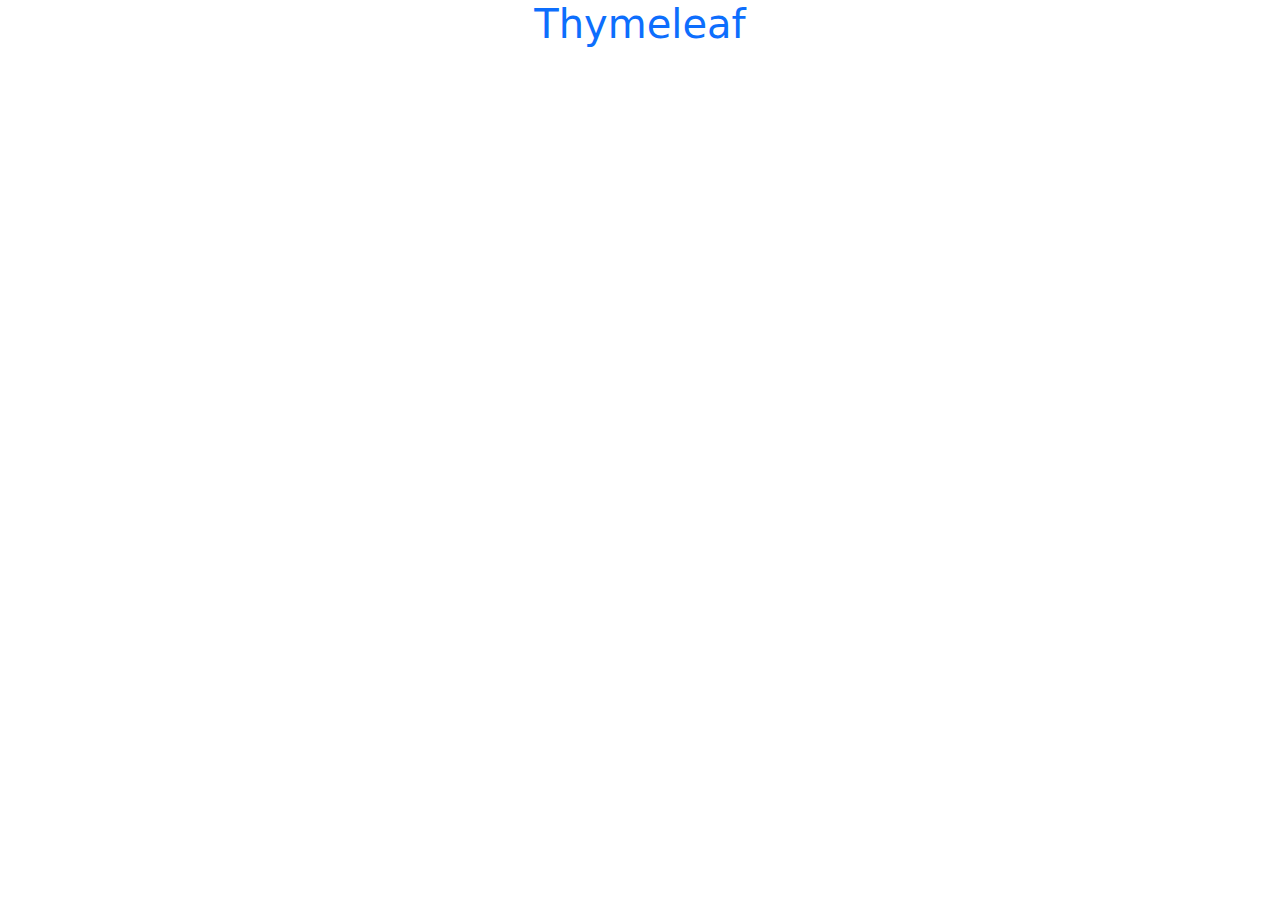
<file: src/main/resources/templates/index.html>
<!doctype html>
<html xmlns:th="http://www.thymeleaf.org">
<head>
    <title>Templates</title>
    <meta charset="utf-8">
    <meta name="viewport" content="width=device-width, initial-scale=1, shrink-to-fit=no">
    <link rel="stylesheet" href="https://cdn.jsdelivr.net/npm/bootstrap@5.0.2/dist/css/bootstrap.min.css">
</head>

<body class="container">
<!-- Start codes -->
<h1 class="text-center text-primary">Thymeleaf</h1>
<h2 th:text="'Thymeleaf İndex Sayfası'"></h2>
<!-- End codes -->
<script src="https://cdn.jsdelivr.net/npm/@popperjs/core@2.9.2/dist/umd/popper.min.js"></script>
<script src="https://cdn.jsdelivr.net/npm/bootstrap@5.0.2/dist/js/bootstrap.min.js"></script>
</body>
</html>
</file>
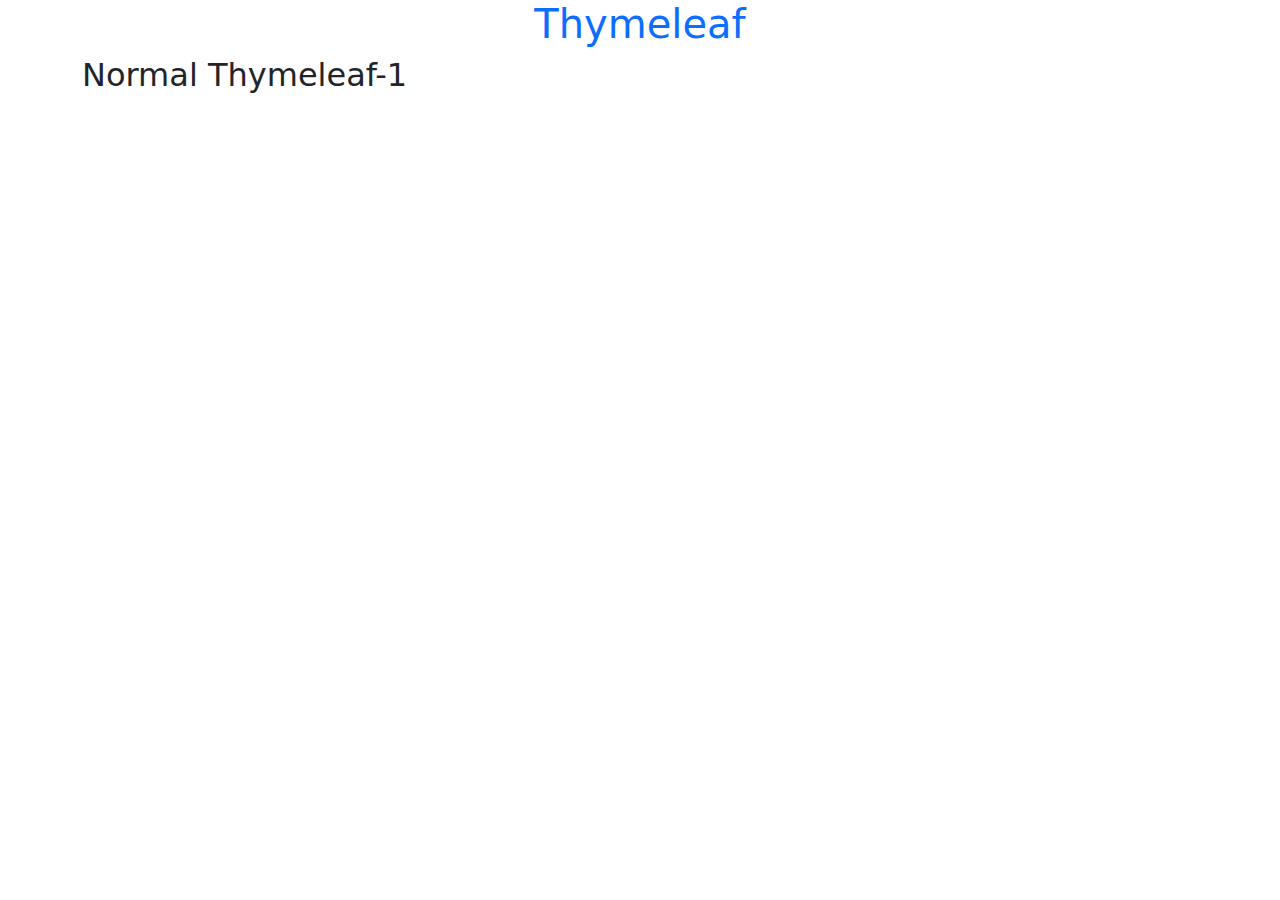
<file: src/main/resources/templates/templates.html>
<!doctype html>
<html xmlns:th="http://www.thymeleaf.org">
<head>
    <title>Templates</title>
    <meta charset="utf-8">
    <meta name="viewport" content="width=device-width, initial-scale=1, shrink-to-fit=no">
    <link rel="stylesheet" href="https://cdn.jsdelivr.net/npm/bootstrap@5.0.2/dist/css/bootstrap.min.css">
</head>

<body class="container">
<!-- Start codes -->
<h1 class="text-center text-primary">Thymeleaf</h1>
<h2>Normal Thymeleaf-1</h2>
<h2 th:text="'thymeleaf Thymeleaf-1'"></h2>
<!-- End codes -->
<script src="https://cdn.jsdelivr.net/npm/@popperjs/core@2.9.2/dist/umd/popper.min.js"></script>
<script src="https://cdn.jsdelivr.net/npm/bootstrap@5.0.2/dist/js/bootstrap.min.js"></script>
</body>
</html>
</file>
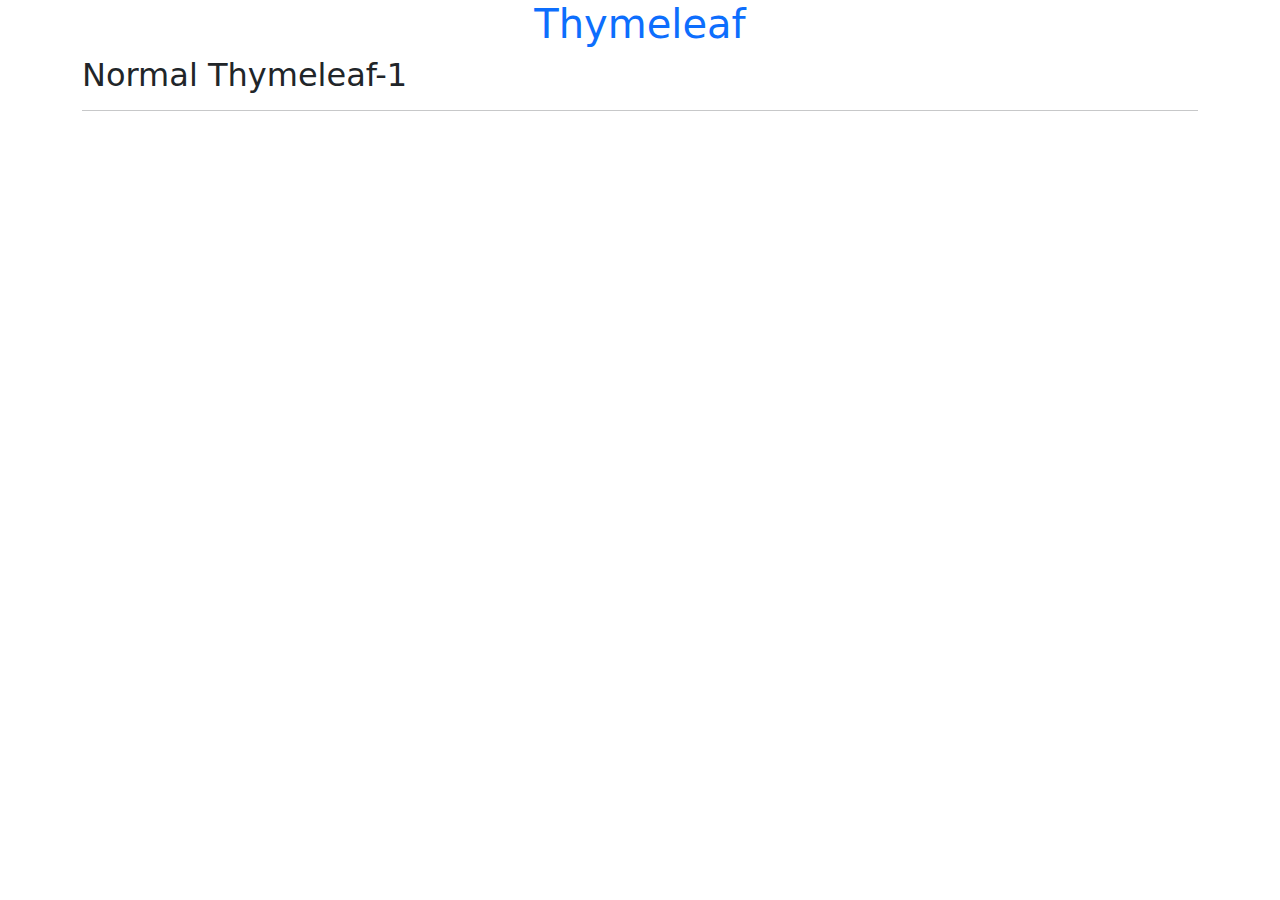
<file: src/main/resources/templates/thymeleaf1.html>
<!doctype html>
<html xmlns:th="http://www.thymeleaf.org">
  <head>
    <title>Templates</title>
    <meta charset="utf-8">
    <meta name="viewport" content="width=device-width, initial-scale=1, shrink-to-fit=no">
    <link rel="stylesheet" href="https://cdn.jsdelivr.net/npm/bootstrap@5.0.2/dist/css/bootstrap.min.css">
 </head>

  <body class="container">
      <!-- Start codes -->
      <h1 class="text-center text-primary">Thymeleaf</h1>
      <h2>Normal Thymeleaf-1</h2>
      <h2 th:text="'thymeleaf Thymeleaf-1'"></h2>

      <hr>
      <p th:text="${key_model1}"></p>
      <p th:text="${key_model2}"></p>
      <!-- End codes -->
    <script src="https://cdn.jsdelivr.net/npm/@popperjs/core@2.9.2/dist/umd/popper.min.js"></script>
    <script src="https://cdn.jsdelivr.net/npm/bootstrap@5.0.2/dist/js/bootstrap.min.js"></script>
  </body>
</html>
</file>
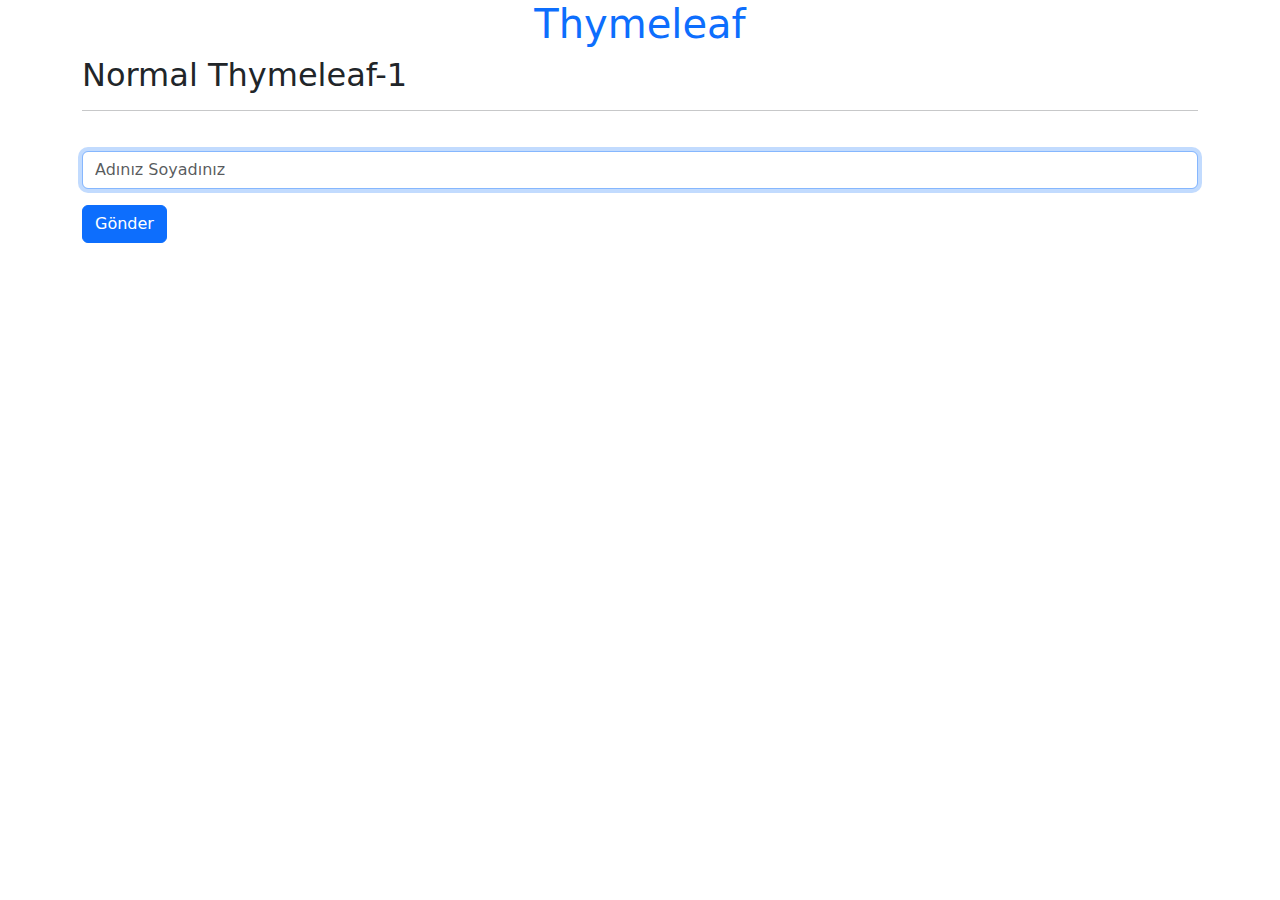
<file: src/main/resources/templates/thymeleaf4.html>
<!doctype html>
<html xmlns:th="http://www.thymeleaf.org">
<head>
    <title>Templates</title>
    <meta charset="utf-8">
    <meta name="viewport" content="width=device-width, initial-scale=1, shrink-to-fit=no">
    <link rel="stylesheet" href="https://cdn.jsdelivr.net/npm/bootstrap@5.0.2/dist/css/bootstrap.min.css">
</head>

<body class="container">
<!-- Start codes -->
<h1 class="text-center text-primary">Thymeleaf</h1>
<h2>Normal Thymeleaf-1</h2>
<h2 th:text="'thymeleaf Thymeleaf-1'"></h2>

<hr>
<p th:text="${key_model5}"></p>

<form action="">

    <div class="form-group">
        <label th:text="#{nameandsurname}" for="name_surname"></label>
        <input type="text" class="form-control" placeholder="Adınız Soyadınız"  name="name_surname"  id="name_surname" autofocus required>
        <button class="btn btn-primary mt-3">Gönder</button>
    </div>
</form>
<!-- End codes -->
<script src="https://cdn.jsdelivr.net/npm/@popperjs/core@2.9.2/dist/umd/popper.min.js"></script>
<script src="https://cdn.jsdelivr.net/npm/bootstrap@5.0.2/dist/js/bootstrap.min.js"></script>
</body>
</html>
</file>
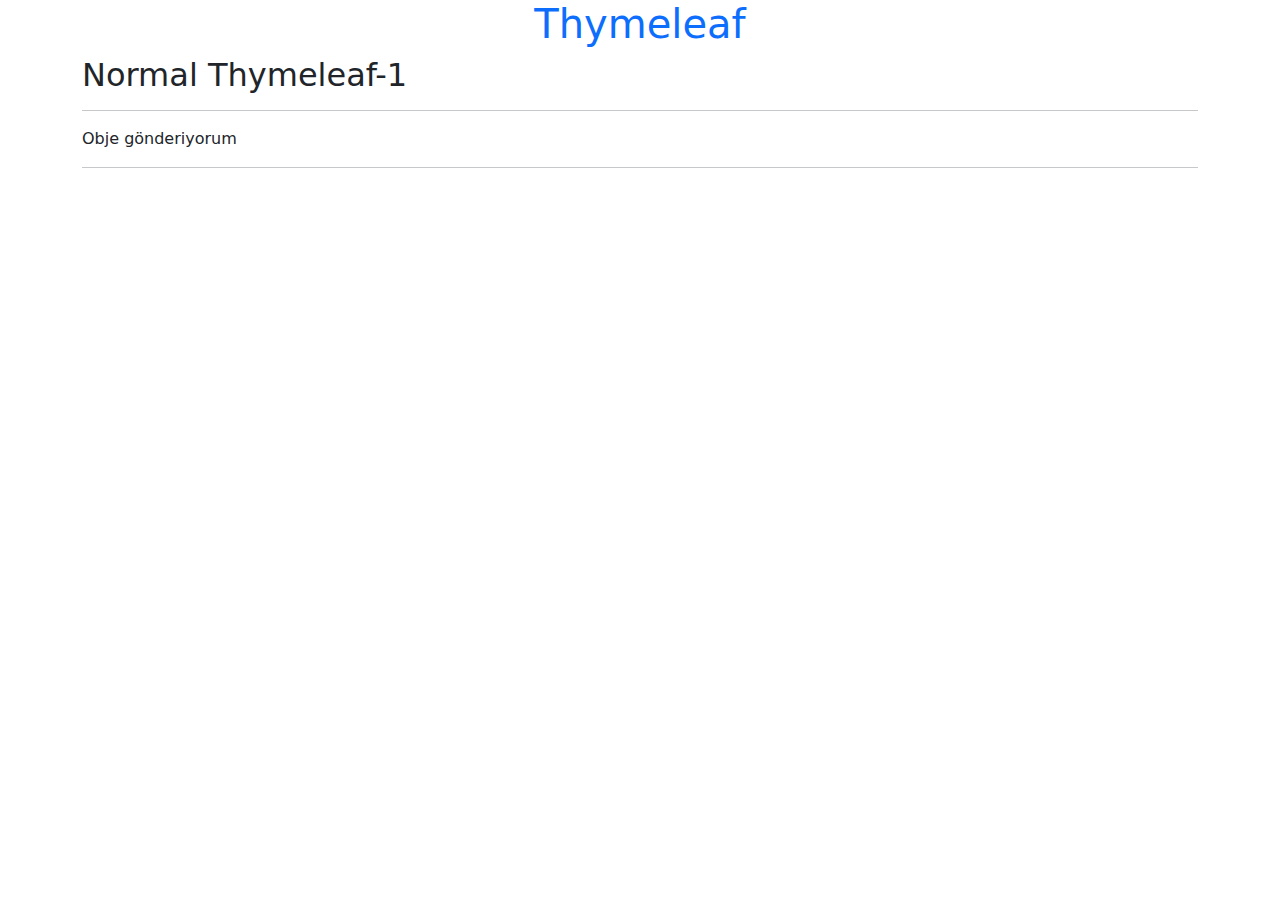
<file: src/main/resources/templates/thymeleaf5.html>
<!doctype html>
<html xmlns:th="http://www.thymeleaf.org">
<head>
    <title>Templates</title>
    <meta charset="utf-8">
    <meta name="viewport" content="width=device-width, initial-scale=1, shrink-to-fit=no">
    <link rel="stylesheet" href="https://cdn.jsdelivr.net/npm/bootstrap@5.0.2/dist/css/bootstrap.min.css">
</head>

<body class="container">
<!-- Start codes -->
<h1 class="text-center text-primary">Thymeleaf</h1>
<h2>Normal Thymeleaf-1</h2>
<h2 th:text="'thymeleaf Thymeleaf-1'"></h2>


<hr>
<p>Obje gönderiyorum</p>
<hr>
<p th:text="${key_model6}"></p>
<p th:text="${key_model7}"></p>

<!-- End codes -->
<script src="https://cdn.jsdelivr.net/npm/@popperjs/core@2.9.2/dist/umd/popper.min.js"></script>
<script src="https://cdn.jsdelivr.net/npm/bootstrap@5.0.2/dist/js/bootstrap.min.js"></script>
</body>
</html>
</file>
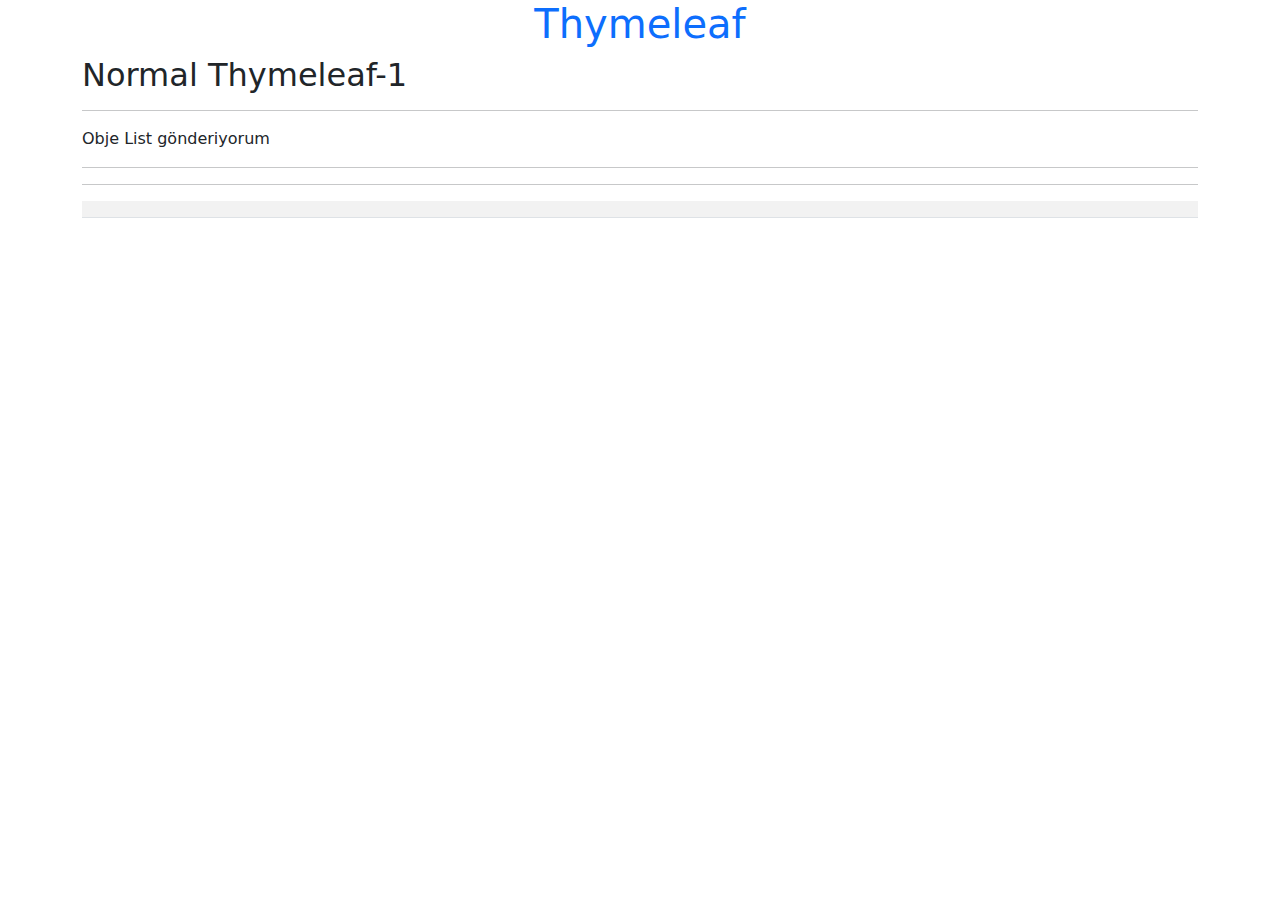
<file: src/main/resources/templates/thymeleaf6.html>
<!doctype html>
<html xmlns:th="http://www.thymeleaf.org">
<head>
    <title>Templates</title>
    <meta charset="utf-8">
    <meta name="viewport" content="width=device-width, initial-scale=1, shrink-to-fit=no">
    <link rel="stylesheet" href="https://cdn.jsdelivr.net/npm/bootstrap@5.0.2/dist/css/bootstrap.min.css">
</head>

<body class="container">
<!-- Start codes -->
<h1 class="text-center text-primary">Thymeleaf</h1>
<h2>Normal Thymeleaf-1</h2>
<h2 th:text="'thymeleaf Thymeleaf-1'"></h2>


<hr>
<p>Obje List gönderiyorum</p>
<hr>
<p th:text="${key_model8}"></p>
<!--<p th:text="${product_liste}"></p>-->
<hr>
<table class="table table-striped table-hover">
    <tr th:each="temp:${product_liste}">
        <td th:text="${temp.productId}"></td>
        <td th:text="${temp.productName}"></td>
        <td th:text="${temp.productPrice}"></td>

        <td th:if="${temp.productPrice>=25}" th:text="'Büyükler'"></td>
        <td th:unless="${temp.productPrice>=25}" th:text="'Küçükler'"></td>
    </tr>
</table>


<!-- End codes -->
<script src="https://cdn.jsdelivr.net/npm/@popperjs/core@2.9.2/dist/umd/popper.min.js"></script>
<script src="https://cdn.jsdelivr.net/npm/bootstrap@5.0.2/dist/js/bootstrap.min.js"></script>
</body>
</html>
</file>
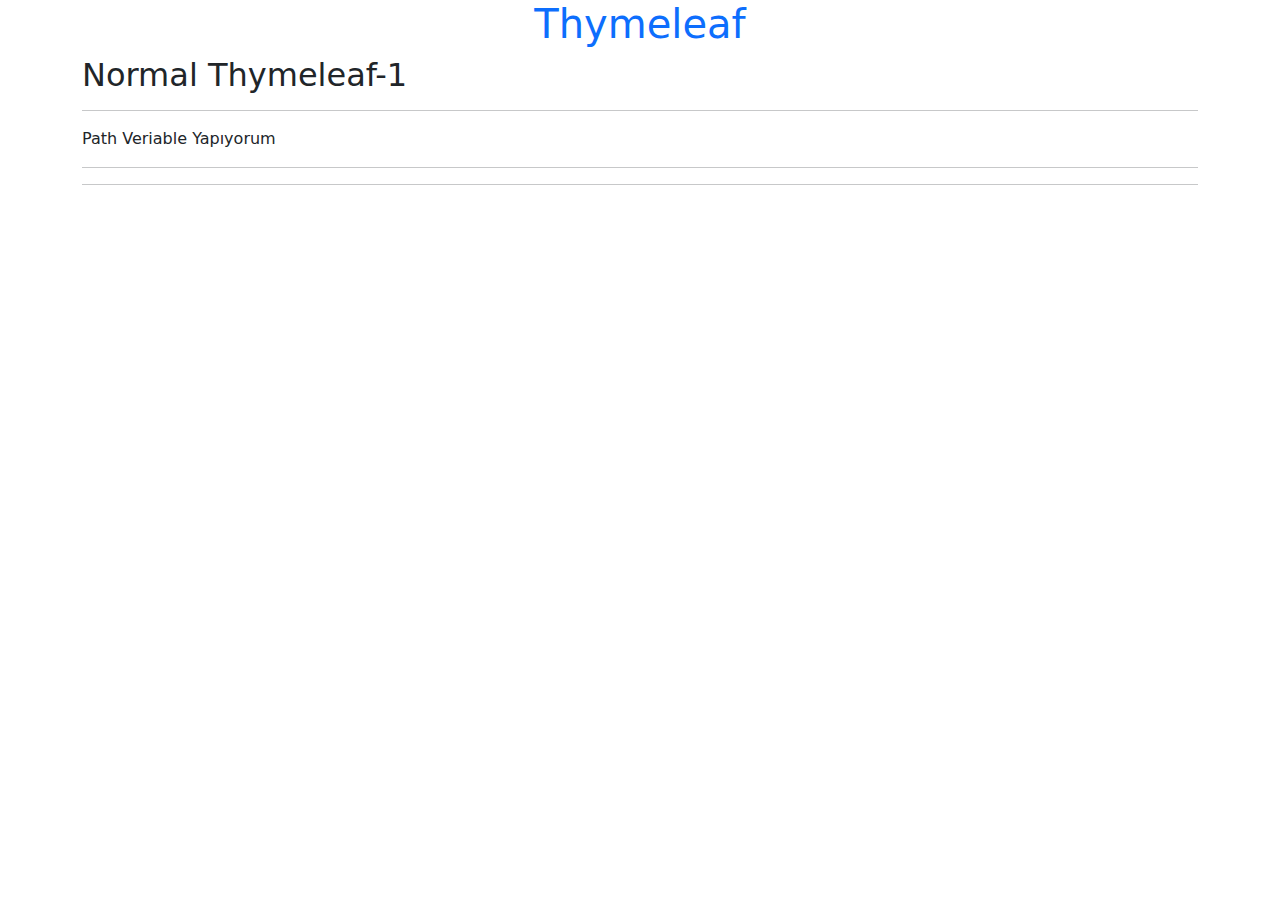
<file: src/main/resources/templates/thymeleaf7.html>
<!doctype html>
<html xmlns:th="http://www.thymeleaf.org">
<head>
    <title>Templates</title>
    <meta charset="utf-8">
    <meta name="viewport" content="width=device-width, initial-scale=1, shrink-to-fit=no">
    <link rel="stylesheet" href="https://cdn.jsdelivr.net/npm/bootstrap@5.0.2/dist/css/bootstrap.min.css">
</head>

<body class="container">
<!-- Start codes -->
<h1 class="text-center text-primary">Thymeleaf</h1>
<h2>Normal Thymeleaf-1</h2>
<h2 th:text="'thymeleaf Thymeleaf-1'"></h2>


<hr>
<p>Path Veriable Yapıyorum</p>
<hr>
<p th:text="${key_model9}"></p>
<hr>
<p th:text="${key_model10}"></p>


<!-- End codes -->
<script src="https://cdn.jsdelivr.net/npm/@popperjs/core@2.9.2/dist/umd/popper.min.js"></script>
<script src="https://cdn.jsdelivr.net/npm/bootstrap@5.0.2/dist/js/bootstrap.min.js"></script>
</body>
</html>
</file>
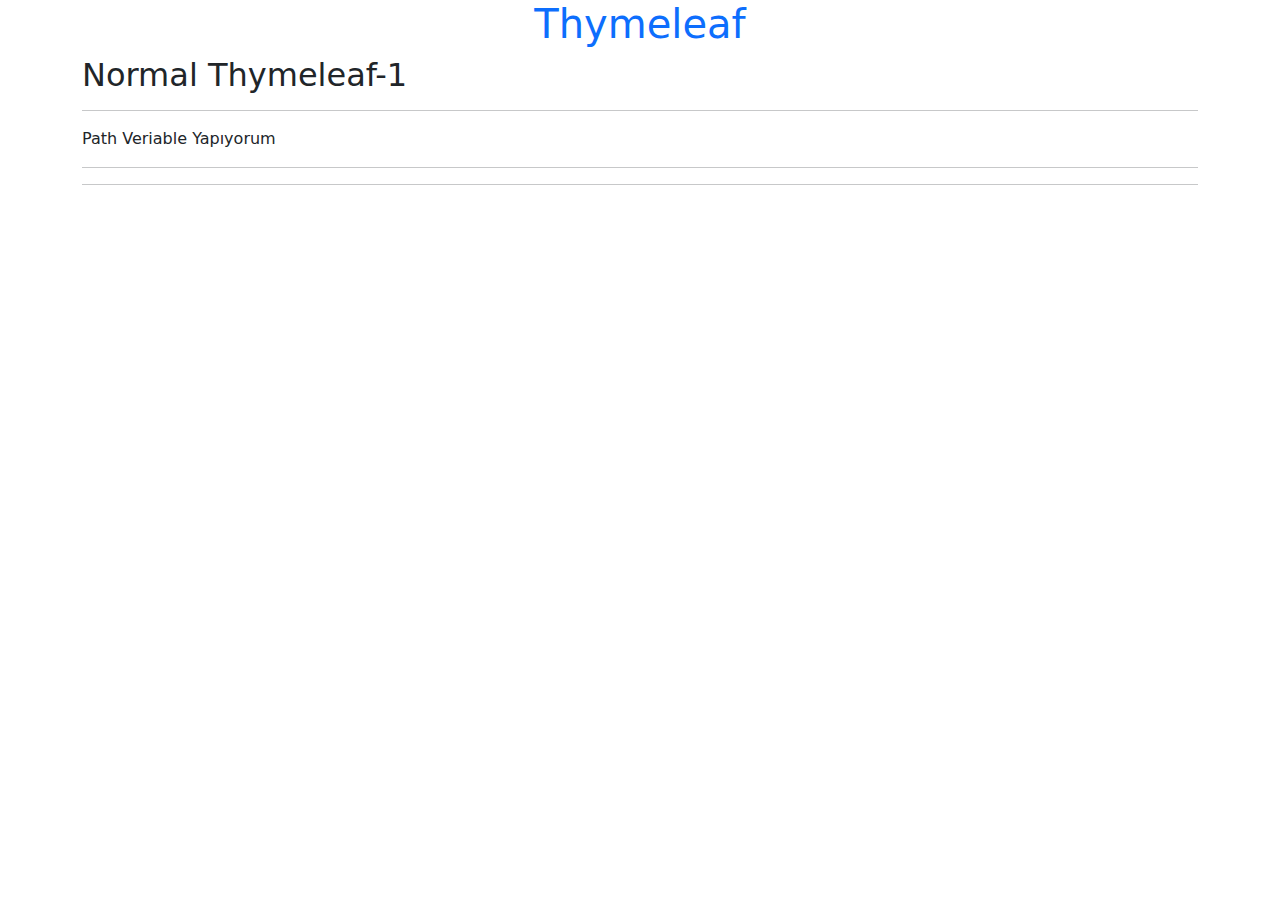
<file: src/main/resources/templates/thymeleaf8.html>
<!doctype html>
<html xmlns:th="http://www.thymeleaf.org">
<head>
    <title>Templates</title>
    <meta charset="utf-8">
    <meta name="viewport" content="width=device-width, initial-scale=1, shrink-to-fit=no">
    <link rel="stylesheet" href="https://cdn.jsdelivr.net/npm/bootstrap@5.0.2/dist/css/bootstrap.min.css">
</head>

<body class="container">
<!-- Start codes -->
<h1 class="text-center text-primary">Thymeleaf</h1>
<h2>Normal Thymeleaf-1</h2>
<h2 th:text="'thymeleaf Thymeleaf-1'"></h2>


<hr>
<p>Path Veriable Yapıyorum</p>
<hr>
<p th:text="${key_model11}"></p>
<hr>
<p th:text="${key_model12}"></p>


<!-- End codes -->
<script src="https://cdn.jsdelivr.net/npm/@popperjs/core@2.9.2/dist/umd/popper.min.js"></script>
<script src="https://cdn.jsdelivr.net/npm/bootstrap@5.0.2/dist/js/bootstrap.min.js"></script>
</body>
</html>
</file>
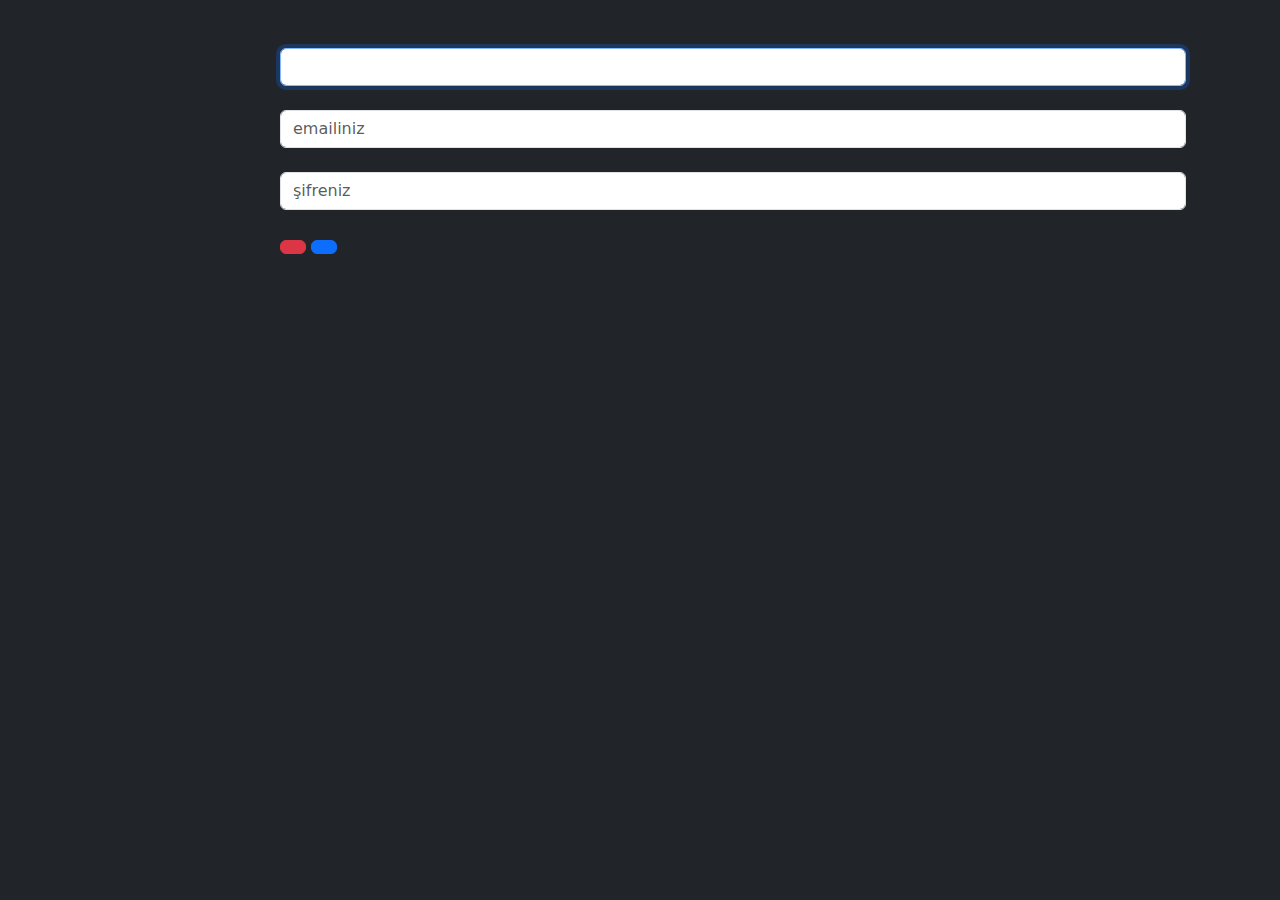
<file: src/main/resources/templates/form_post/formvalidation.html>
<!doctype html>
<html xmlns:th="http://www.thymeleaf.org">
<head>
    <title>Templates</title>
    <meta charset="utf-8">
    <meta name="viewport" content="width=device-width, initial-scale=1, shrink-to-fit=no">
    <link rel="stylesheet" href="https://cdn.jsdelivr.net/npm/bootstrap@5.0.2/dist/css/bootstrap.min.css">

</head>

<body class="container bg-dark text-white">
<!-- Start codes -->

<p th:text="#{register}" class="display-1 text-uppercase text-center text-primary bordered mt-5"></p>

<form  th:method="post" th:action="@{/form}"  th:object="${cv_teacher}">
    <div class="container">
        <div class="row">

            <div class="col-md-2 mb-2">
                <label th:text="#{nameandsurname}" for="namesurname"></label>
            </div>
            <div class="col-md-10 mb-2">
                <input th:field="*{teacherNameSurname}" type="text" class="form-control" id="namesurname" name="namesurname" autofocus >
                <p class="text-danger" th:if="${#fields.hasErrors('teacherNameSurname')}" th:errors="*{teacherNameSurname}" ></p>
            </div>

            <div class="col-md-2 mb-2">
                <label th:text="#{email}" for="email"></label>
            </div>
            <div class="col-md-10 mb-2">
                <input th:field="*{teacherEmail}" type="text" class="form-control" placeholder="emailiniz" id="email" name="email">
                <p  class="text-danger" th:if="${#fields.hasErrors('teacherEmail')}"  th:errors="*{teacherEmail}" ></p>
            </div>

            <div  class="col-md-2 mb-2">
                <label th:text="#{password}" for="password"></label>
            </div>
            <div class="col-md-10 mb-2">
                <input th:field="*{teacherPassword}" type="password" class="form-control" placeholder="şifreniz" id="password" name="password">
                <p  class="text-danger" th:if="${#fields.hasErrors('teacherPassword')}"  th:errors="*{teacherPassword}" ></p>
            </div>

            <div  class="col-md-2 mb-2">
            </div>
            <div class="col-md-10 mb-2">
                <button th:text="#{clear}" type="reset" class="btn  btn-danger"> </button>
                <button th:text="#{submit}" type="submit" class="btn  btn-primary"> </button>
            </div>
        </div>
    </div>
</form>


<!-- End codes -->
<script src="https://cdn.jsdelivr.net/npm/@popperjs/core@2.9.2/dist/umd/popper.min.js"></script>
<script src="https://cdn.jsdelivr.net/npm/bootstrap@5.0.2/dist/js/bootstrap.min.js"></script>
</body>
</html>
</file>
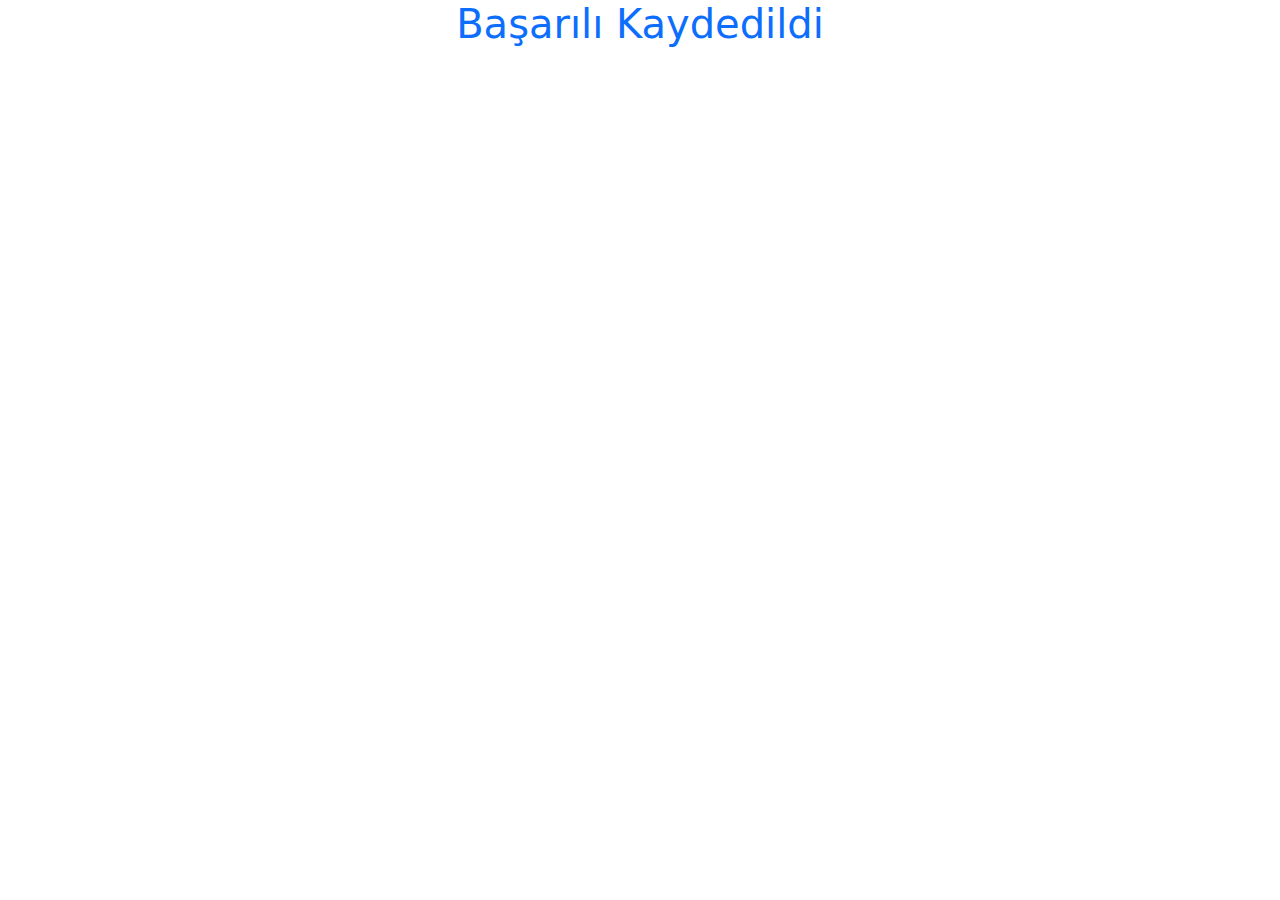
<file: src/main/resources/templates/form_post/success.html>
<!doctype html>
<html xmlns:th="http://www.thymeleaf.org">
<head>
    <title>Templates</title>
    <meta charset="utf-8">
    <meta name="viewport" content="width=device-width, initial-scale=1, shrink-to-fit=no">
    <link rel="stylesheet" href="https://cdn.jsdelivr.net/npm/bootstrap@5.0.2/dist/css/bootstrap.min.css">
</head>

<body class="container">
<!-- Start codes -->
<h1 class="text-center text-primary">Başarılı Kaydedildi</h1>

<!-- End codes -->
<script src="https://cdn.jsdelivr.net/npm/@popperjs/core@2.9.2/dist/umd/popper.min.js"></script>
<script src="https://cdn.jsdelivr.net/npm/bootstrap@5.0.2/dist/js/bootstrap.min.js"></script>
</body>
</html>
</file>
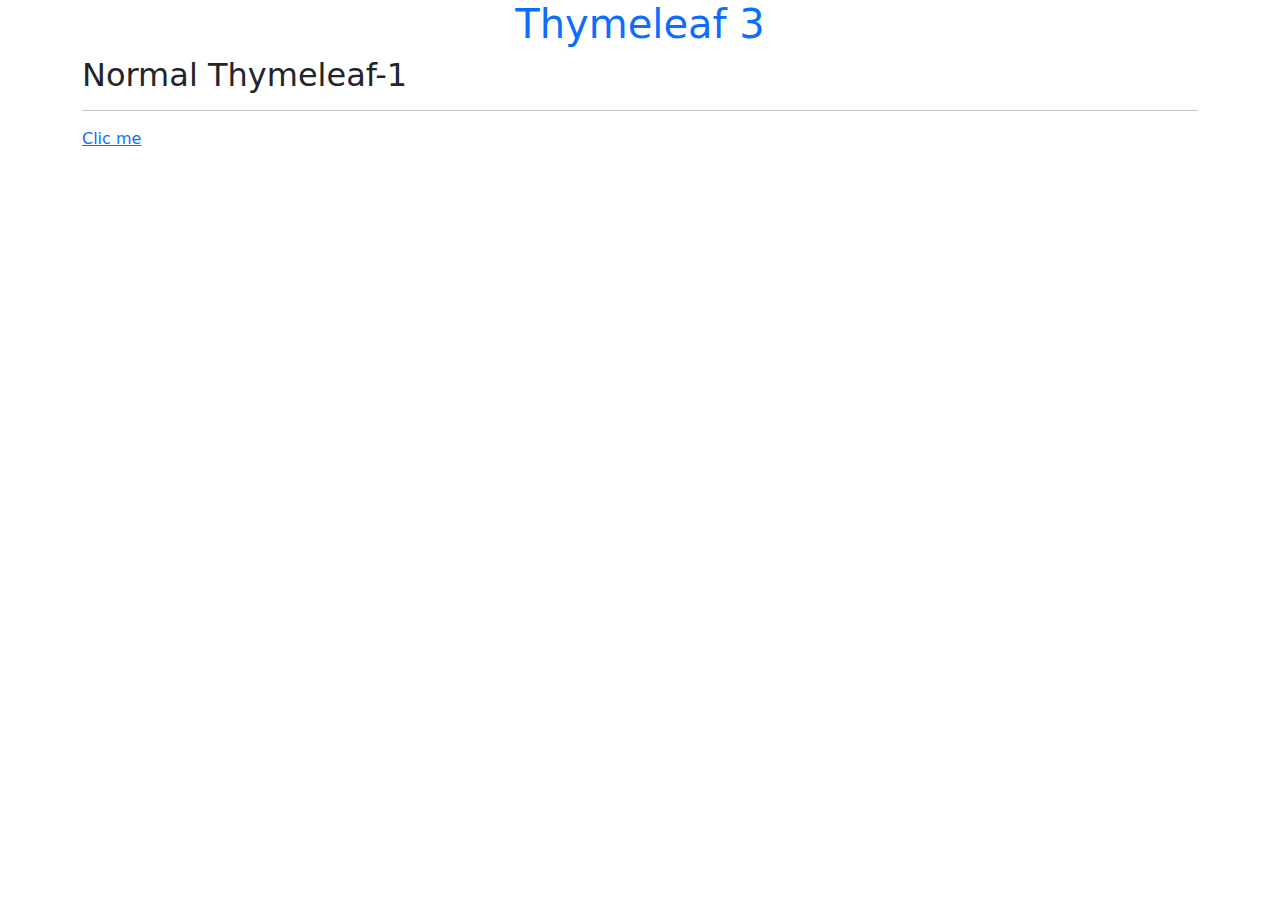
<file: src/main/resources/templates/thymeleaf_file/thymeleaf3.html>
<!doctype html>
<html xmlns:th="http://www.thymeleaf.org">
<head>
    <title>Templates</title>
    <meta charset="utf-8">
    <meta name="viewport" content="width=device-width, initial-scale=1, shrink-to-fit=no">
    <link rel="stylesheet" href="https://cdn.jsdelivr.net/npm/bootstrap@5.0.2/dist/css/bootstrap.min.css">

    <link rel="stylesheet" th:href="@{/css/style.css}">
    <script th:src="@{/js/template.js}"></script>
</head>

<body class="container">
<!-- Start codes -->
<h1 class="text-center text-primary">Thymeleaf 3</h1>
<h2>Normal Thymeleaf-1</h2>
<h2 th:text="'thymeleaf Thymeleaf-1'"></h2>

<hr>
<p th:text="${key_model3}"></p>
<p th:text="${key_model4}"></p>

<a href="/thymeleaf2" class="thymeleaf3">Clic me</a>
<!-- End codes -->
<script src="https://cdn.jsdelivr.net/npm/@popperjs/core@2.9.2/dist/umd/popper.min.js"></script>
<script src="https://cdn.jsdelivr.net/npm/bootstrap@5.0.2/dist/js/bootstrap.min.js"></script>
</body>
</html>
</file>
